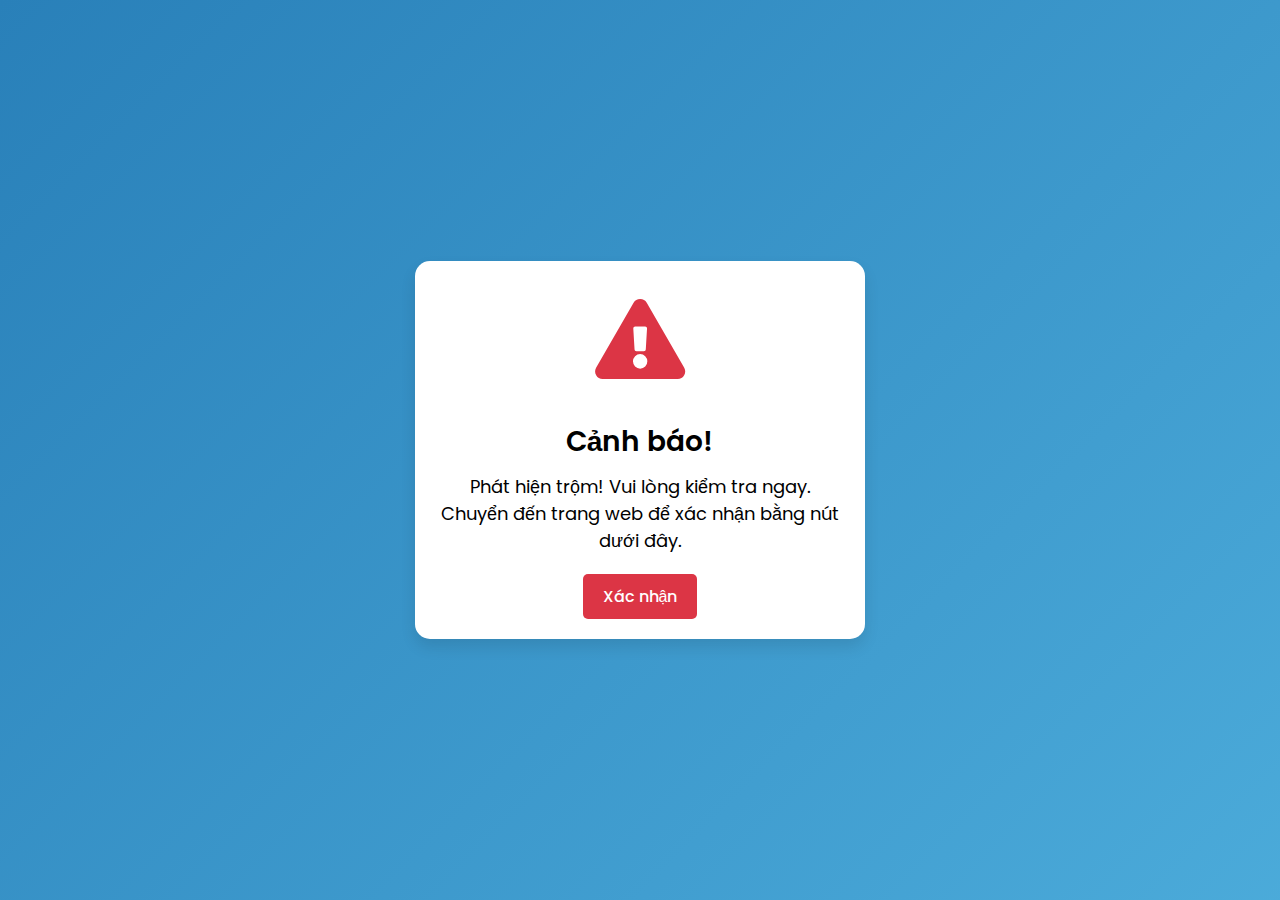
<file: templates/email_content.html>
<!DOCTYPE html>
<html lang="en">
<head>
    <meta charset="UTF-8">
    <meta name="viewport" content="width=device-width, initial-scale=1.0">
    <title>Theft Alert System</title>
    <link rel="stylesheet" href="https://cdnjs.cloudflare.com/ajax/libs/font-awesome/5.15.2/css/all.min.css">
    <link href="https://fonts.googleapis.com/css2?family=Poppins:wght@300;400;500;600&display=swap" rel="stylesheet">
    <style>
        * {
            margin: 0;
            padding: 0;
            box-sizing: border-box;
            font-family: 'Poppins', sans-serif;
        }

        body {
            display: flex;
            justify-content: center;
            align-items: center;
            height: 100vh;
            background: linear-gradient(135deg, #2980b9, #6dd5fa, #ffffff);
            background-size: 400% 400%;
            animation: gradientBG 6s ease infinite;
        }

        @keyframes gradientBG {
            0% { background-position: 0% 50%; }
            50% { background-position: 100% 50%; }
            100% { background-position: 0% 50%; }
        }

        .container {
            text-align: center;
            padding: 20px;
            border-radius: 15px;
            background: #fff;
            box-shadow: 0px 8px 15px rgba(0, 0, 0, 0.1);
            max-width: 450px;
            width: 90%;
        }

        .container .icon {
            font-size: 80px;
            margin-bottom: 20px;
        }

        .icon.safe {
            color: #28a745;
        }

        .icon.alert {
            color: #dc3545;
        }

        .container header {
            font-size: 28px;
            font-weight: 600;
            margin-bottom: 10px;
        }

        .container p {
            font-size: 18px;
            margin-bottom: 20px;
        }

        .btns {
            display: flex;
            justify-content: center;
            gap: 15px;
        }

        .btns button {
            padding: 10px 20px;
            font-size: 16px;
            font-weight: 500;
            border: none;
            border-radius: 5px;
            cursor: pointer;
            transition: 0.3s ease;
        }

        .btns .safe-btn {
            background: #28a745;
            color: #fff;
        }

        .btns .safe-btn:hover {
            background: #218838;
        }

        .btns .alert-btn {
            background: #dc3545;
            color: #fff;
        }

        .btns .alert-btn:hover {
            background: #c82333;
        }

        .hidden {
            display: none;
        }
    </style>
</head>
<body>
    <div class="container">
        <div id="alert-container" class="status-container">
            <div class="icon alert">
                <i class="fas fa-exclamation-triangle"></i>
            </div>
            <header>Cảnh báo!</header>
            <p>Phát hiện trộm! Vui lòng kiểm tra ngay. Chuyển đến trang web để xác nhận bằng nút dưới đây.</p>
            <div class="btns">
                <a href="https://btl-iot.onrender.com/theft">
                    <button class="alert-btn" id="confirm-button">Xác nhận</button>
                </a>
            </div>
        </div>
    </div>
</body>
</html>
</file>
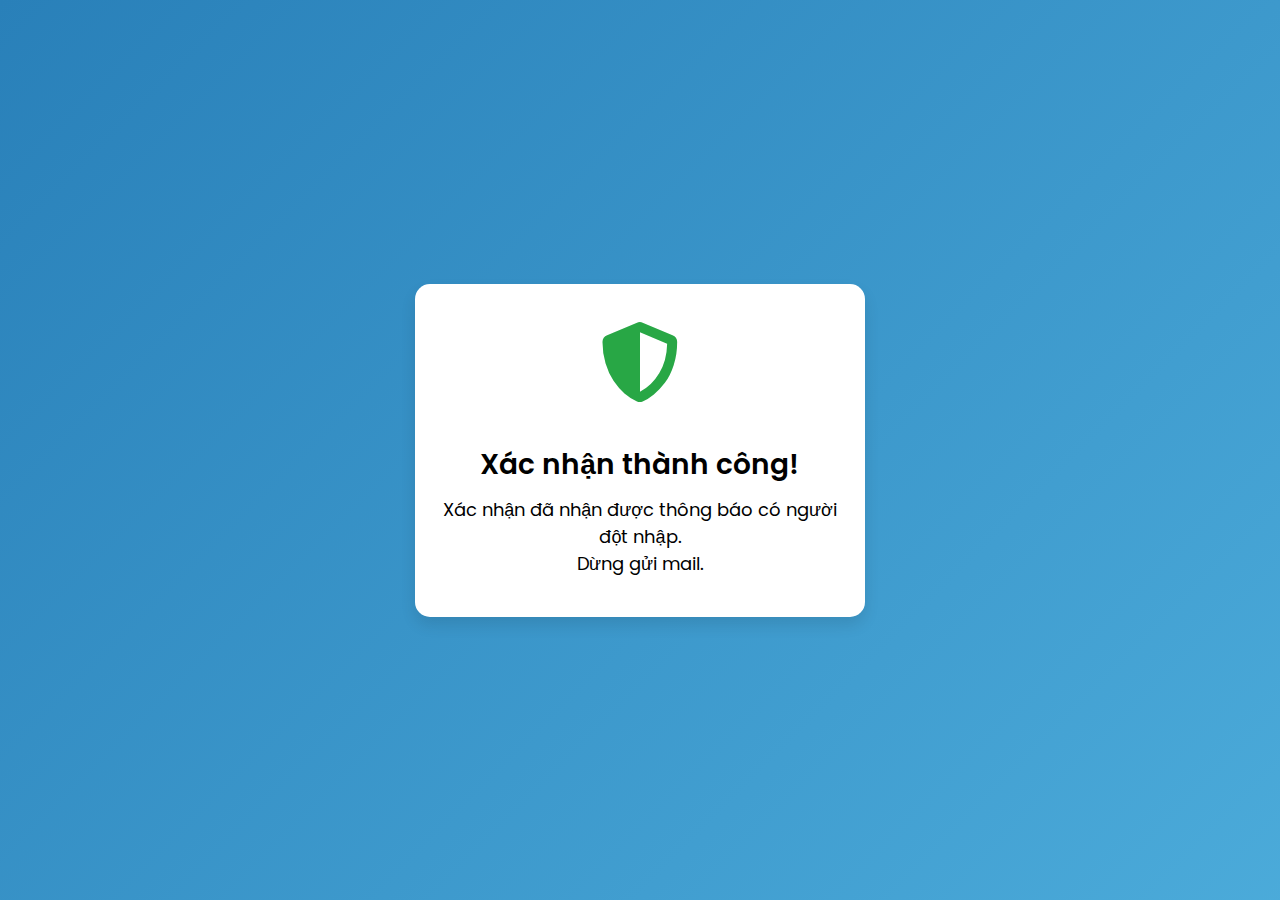
<file: templates/theft.html>
<!DOCTYPE html>
<html lang="en">
<head>
    <meta charset="UTF-8">
    <meta name="viewport" content="width=device-width, initial-scale=1.0">
    <title>Theft Alert System</title>
    <link rel="stylesheet" href="https://cdnjs.cloudflare.com/ajax/libs/font-awesome/5.15.2/css/all.min.css">
    <link href="https://fonts.googleapis.com/css2?family=Poppins:wght@300;400;500;600&display=swap" rel="stylesheet">
    <style>
        * {
            margin: 0;
            padding: 0;
            box-sizing: border-box;
            font-family: 'Poppins', sans-serif;
        }

        body {
            display: flex;
            justify-content: center;
            align-items: center;
            height: 100vh;
            background: linear-gradient(135deg, #2980b9, #6dd5fa, #ffffff);
            background-size: 400% 400%;
            animation: gradientBG 6s ease infinite;
        }

        @keyframes gradientBG {
            0% { background-position: 0% 50%; }
            50% { background-position: 100% 50%; }
            100% { background-position: 0% 50%; }
        }

        .container {
            text-align: center;
            padding: 20px;
            border-radius: 15px;
            background: #fff;
            box-shadow: 0px 8px 15px rgba(0, 0, 0, 0.1);
            max-width: 450px;
            width: 90%;
        }

        .container .icon {
            font-size: 80px;
            margin-bottom: 20px;
        }

        .icon.safe {
            color: #28a745;
        }

        .icon.alert {
            color: #dc3545;
        }

        .container header {
            font-size: 28px;
            font-weight: 600;
            margin-bottom: 10px;
        }

        .container p {
            font-size: 18px;
            margin-bottom: 20px;
        }

        .btns {
            display: flex;
            justify-content: center;
            gap: 15px;
        }

        .btns button {
            padding: 10px 20px;
            font-size: 16px;
            font-weight: 500;
            border: none;
            border-radius: 5px;
            cursor: pointer;
            transition: 0.3s ease;
        }

        .btns .safe-btn {
            background: #28a745;
            color: #fff;
        }

        .btns .safe-btn:hover {
            background: #218838;
        }

        .btns .alert-btn {
            background: #dc3545;
            color: #fff;
        }

        .btns .alert-btn:hover {
            background: #c82333;
        }

        .hidden {
            display: none;
        }
    </style>
</head>
<body>
    <div class="container">
        <div id="safe-container" class="status-container">
            <div class="icon safe">
                <i class="fas fa-shield-alt"></i>
            </div>
            <header>Xác nhận thành công!</header>
            <p>Xác nhận đã nhận được thông báo có người đột nhập.<br> Dừng gửi mail.</p>
        </div>
        <div id="alert-container" class="status-container hidden">
            <div class="icon alert">
                <i class="fas fa-exclamation-triangle"></i>
            </div>
            <header>Cảnh báo!</header>
            <p>Phát hiện trộm! Vui lòng kiểm tra ngay.</p>
            <div class="btns">
                <button class="alert-btn" id="confirm-button">Xác nhận</button>
            </div>
        </div>
    </div>

    <script>
        const alertContainer = document.getElementById("alert-container");
        const safeContainer = document.getElementById("safe-container");
        const confirmButton = document.getElementById("confirm-button");

        function checkTheftStatus() {
            fetch("https://btl-iot.onrender.com/is_sending_emails")
                .then(response => response.json())
                .then(data => {
                    if (data.is_sending_emails) {
                        alertContainer.classList.remove("hidden");
                        safeContainer.classList.add("hidden");
                    } else {
                        alertContainer.classList.add("hidden");
                        safeContainer.classList.remove("hidden");
                    }
                })
                .catch(error => console.error("Lỗi khi kiểm tra trạng thái:", error));
        }

        setInterval(checkTheftStatus, 5000);

        confirmButton.addEventListener("click", () => {
            const email = "maidangthanh99@gmail.com";
            fetch("https://btl-iot.onrender.com/check_email", {
                method: "POST",
                headers: { "Content-Type": "application/json" },
                body: JSON.stringify({ email })
            })
                .then(response => {
                    if (response.ok) {
                        alert("Đã xác nhận và dừng gửi email.");
                        alertContainer.classList.add("hidden");
                        safeContainer.classList.remove("hidden");
                    } else {
                        alert("Có lỗi xảy ra. Vui lòng thử lại.");
                    }
                })
                .catch(error => console.error("Lỗi khi gửi yêu cầu:", error));
        });
    </script>
</body>
</html>
</file>
